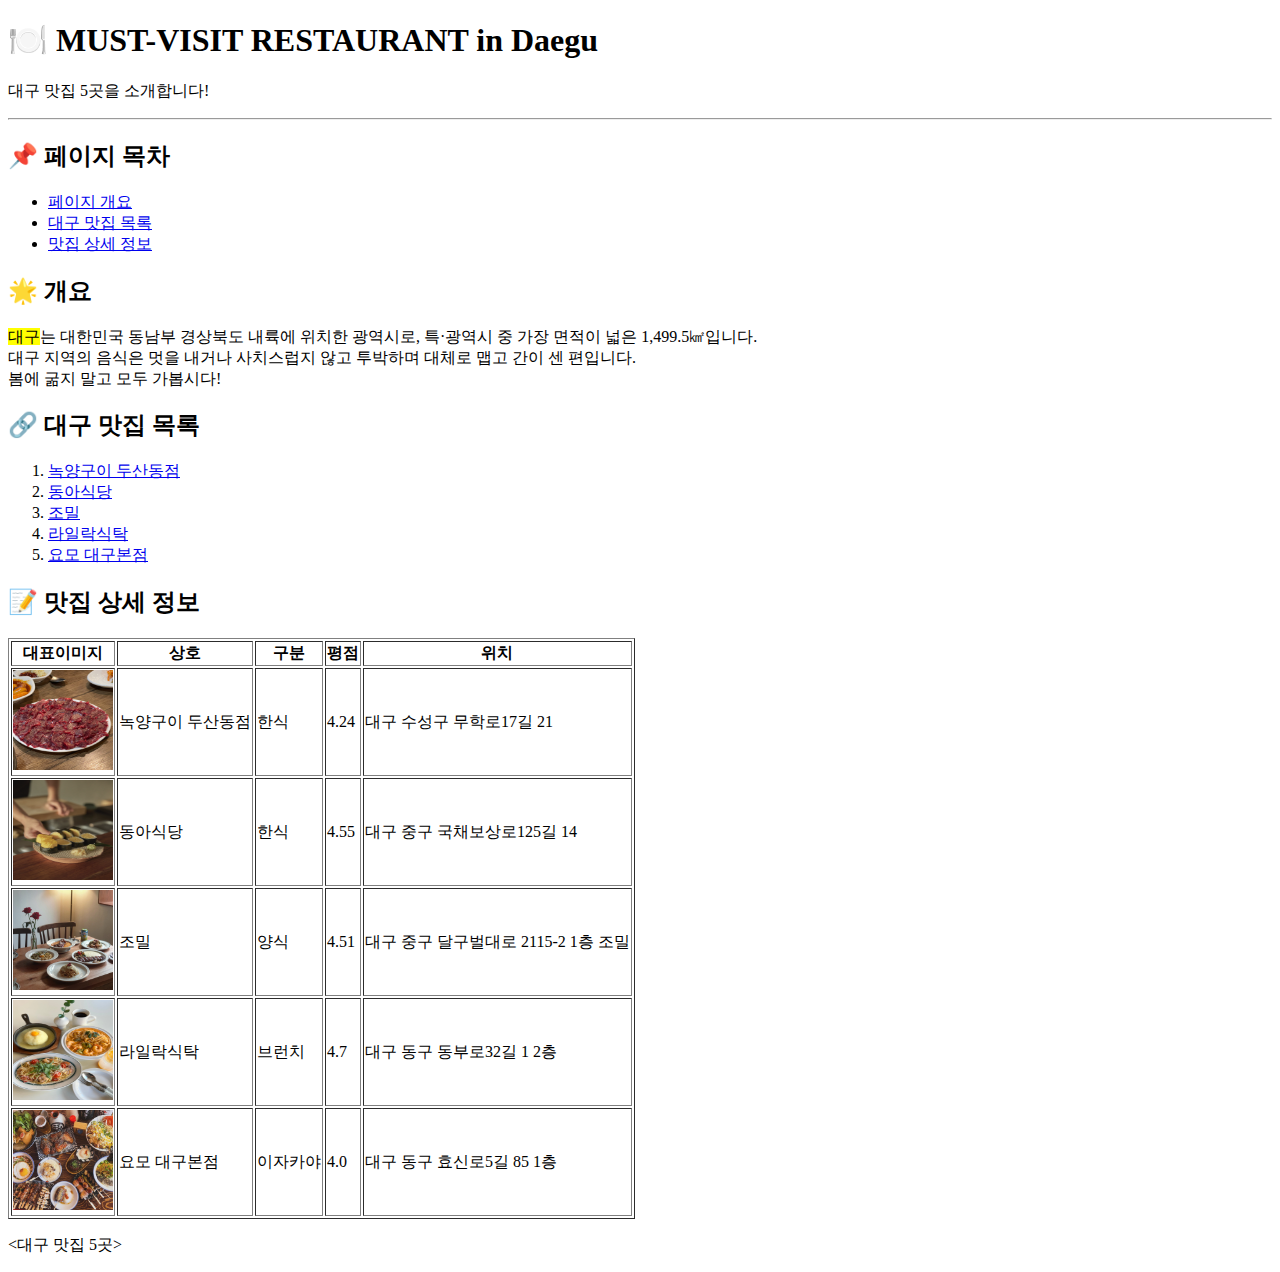
<file: index.html>
<!DOCTYPE html>
<html>
<head>
  <meta charset="UTF-8">
  <title>맛집 포트폴리오</title>
  <link rel="stylesheet" href="style2.css">  <!--style.css 적용X -->
</head>
<body>
  <!-- 페이지 상단 -->
  <header>
    <h1>🍽️ MUST-VISIT RESTAURANT in Daegu</h1>
    <p>대구 맛집 5곳을 소개합니다!</p>
  </header>
  <!--메인 콘텐츠 -->
  <main>
    <!-- 목차 -->
    <nav>
      <hr>
      <h2>📌 페이지 목차</h2>
      <ul>
        <li><a href="#overview">페이지 개요</a></li>
        <li><a href="#restaurant_list">대구 맛집 목록</a></li>
        <li><a href="#restaurant_detail">맛집 상세 정보</a></li>
      </ul>
      <h2 id="overview">🌟 개요</h2>
        <p>
          <mark>대구</mark>는 대한민국 동남부 경상북도 내륙에 위치한 광역시로, 특·광역시 중 가장 면적이 넓은 1,499.5㎢입니다.<br>
          대구 지역의 음식은 멋을 내거나 사치스럽지 않고 투박하며 대체로 맵고 간이 센 편입니다.<br>
          봄에 굶지 말고 모두 가봅시다!
        </p>
    </nav>
    <!-- 맛집 리스트 -->
    <section id="restaurant_list">
      <h2>🔗 대구 맛집 목록</h2>
      <ol type="1">
        <li><a href="page/place1.html" title="링크를 클릭하시면 녹양구이 상세페이지로 이동합니다.">녹양구이 두산동점</a></li>
        <li><a href="page/place2.html" title="링크를 클릭하시면 동아식당 상세페이지로 이동합니다">동아식당</a></li>
        <li><a href="page/place3.html" title="링크를 클릭하시면 조밀 상세페이지로 이동합니다.">조밀</li>
        <li><a href="page/place4.html" title="링크를 클릭하시면 라일락식탁 상세페이지로 이동합니다.">라일락식탁</a></li>
        <li><a href="page/place5.html" title="링크를 클릭하시면 요모 상세페이지로 이동합니다.">요모 대구본점</a></li>
      </ol>
    </section>
    <!-- 맛집 상세 정보 -->
    <section id="restaurant_detail">
      <h2>📝 맛집 상세 정보</h2>
      <table border="1">
        <thead>
          <tr>
            <th>대표이미지</th>
            <th>상호</th>
            <th>구분</th>
            <th>평점</th>
            <th>위치</th>
          </tr>
        </thead>
        <tbody>
          <tr>
            <td><a href="/page/place1.html"><img src="restaurant_image/a.jpg" alt="녹양구이 두산동점" width="100" height="100"></a></td>
            <td>녹양구이 두산동점</td>
            <td>한식</td>
            <td>4.24</td>
            <td>대구 수성구 무학로17길 21</td>
          </tr>
          <tr>
            <td><a href="/page/place2.html"><img src="restaurant_image/b.png" alt="동아식당" width="100" height="100"></a></td>
            <td>동아식당</td>
            <td>한식</td>
            <td>4.55</td>
            <td>대구 중구 국채보상로125길 14</td>
          </tr>
          <tr>
            <td><a href="/page/place3.html"><img src="restaurant_image/c.jpg" alt="조밀" width="100" height="100"></a></td>
            <td>조밀</td>
            <td>양식</td>
            <td>4.51</td>
            <td>대구 중구 달구벌대로 2115-2 1층 조밀</td>
          </tr>
          <tr>
            <td><a href="/page/place4.html"><img src="restaurant_image/d.jpg" alt="라일락식탁" width="100" height="100"></a></td>
            <td>라일락식탁</td>
            <td>브런치</td>
            <td>4.7</td>
            <td>대구 동구 동부로32길 1 2층</td>
          </tr>
          <tr>
            <td><a href="/page/place5.html"><img src="restaurant_image/e.jpg" alt="요모 대구본점" width="100" height="100"></a></td>
            <td>요모 대구본점</td>
            <td>이자카야</td>
            <td>4.0</td>
            <td>대구 동구 효신로5길 85 1층</td>
          </tr>
        </tbody>
      </table>
    </section>
  </main>
  <!-- 페이지 하단 -->
  <footer>
    <p><대구 맛집 5곳></p>
  </footer>
</body>
</html>
</file>
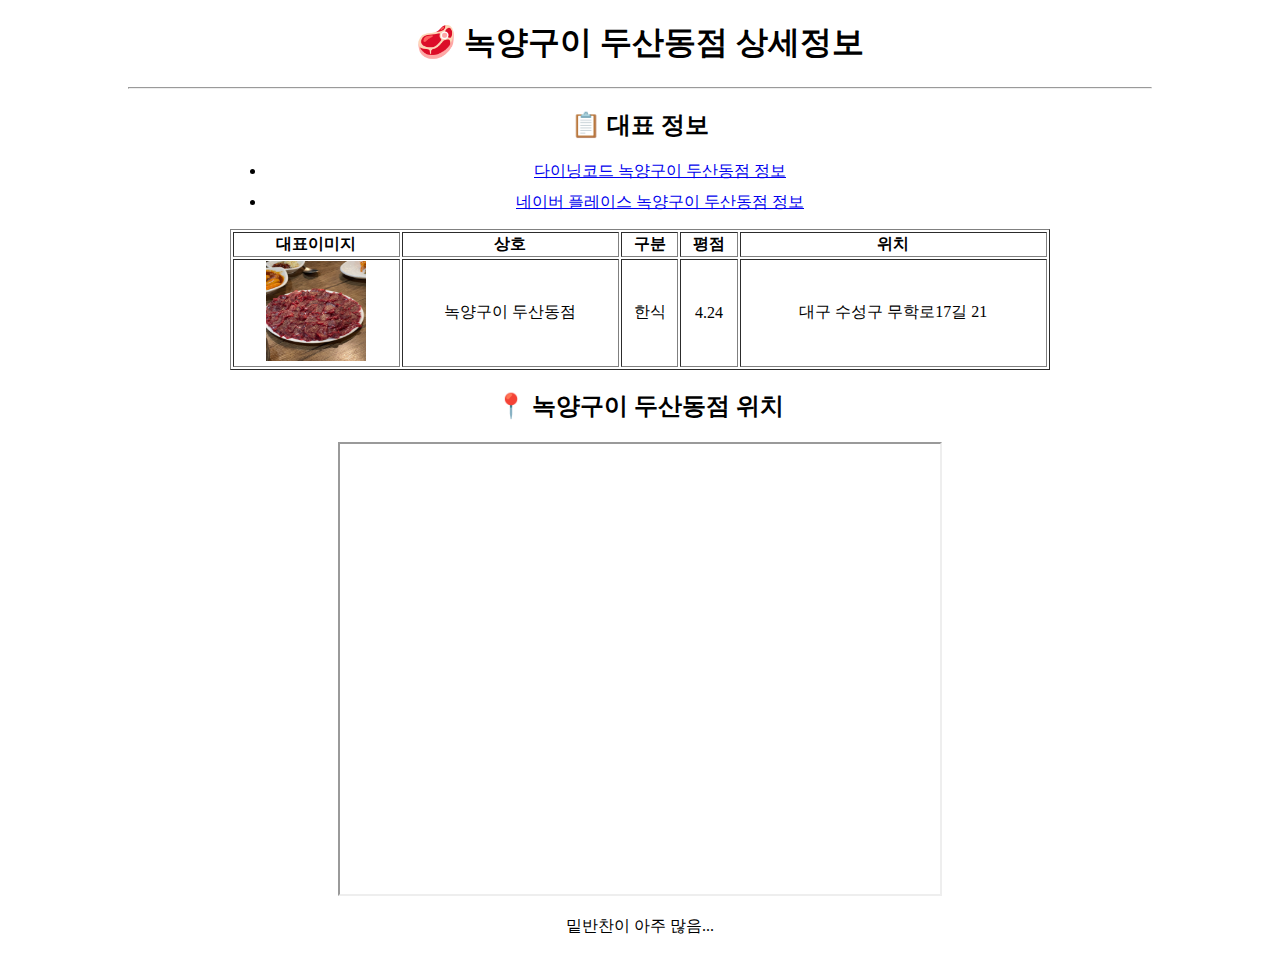
<file: page/place1.html>
<!DOCTYPE html>
<html>
<head>
  <meta charset="UTF-8">
  <title>녹양구이 두산동점 상세정보</title>
  <link rel="stylesheet" href="../style.css">
  <link rel="stylesheet" href="../style2.css">
</head>
<body>
  <!-- 페이지 상단 -->
  <header>
    <h1>🥩 녹양구이 두산동점 상세정보</h1>
  </header>
  <hr>
  <!-- 대표 정보 -->
  <section>
    <h2>📋 대표 정보</h2>
    <article>
      <ul>
        <li><a href="https://www.diningcode.com/profile.php?rid=I4WGIbDZkZmO" target="_blank">다이닝코드 녹양구이 두산동점 정보</a></li>
        <li><a href="https://map.naver.com/p/entry/place/20601144?lng=128.617669&lat=35.8302629&placePath=%2Fhome&searchType=place" target="_blank">네이버 플레이스 녹양구이 두산동점 정보</a></li>
      </ul>
    </article>
    <article>
      <table border="1"> 
        <thead>
          <tr>
            <th>대표이미지</th>
            <th>상호</th>
            <th>구분</th>
            <th>평점</th>
            <th>위치</th>
          </tr>
        </thead>
        <tbody>
          <tr>
            <td><img src="../restaurant_image/a.jpg" alt="녹양구이 두산동점" width="100" height="100"></td>
            <td>녹양구이 두산동점</td>
            <td>한식</td>
            <td>4.24</td>
            <td>대구 수성구 무학로17길 21</td>
          </tr>
        </tbody>
      </table>
    </article>
  </section>
  <!-- 위치 -->
  <section>
    <h2>📍 녹양구이 두산동점 위치</h2>
    <!-- 지도 -->
    <iframe src="https://www.google.com/maps/embed?pb=!1m18!1m12!1m3!1d3234.7585221241984!2d128.61532507559883!3d35.83039997253943!2m3!1f0!2f0!3f0!3m2!1i1024!2i768!4f13.1!3m3!1m2!1s0x3565e2fbdcaf5ab3%3A0xc1560f0b0893851b!2z64W57JaR6rWs7J20!5e0!3m2!1sko!2skr!4v1745085551126!5m2!1sko!2skr" width="600" height="450" style="border:1;" allowfullscreen="" loading="lazy" referrerpolicy="no-referrer-when-downgrade"></iframe>
  </section>
  <!-- 코멘트 -->
  <footer>
    <p>밑반찬이 아주 많음...</p>
  </footer>
</body>
</html>
</file>
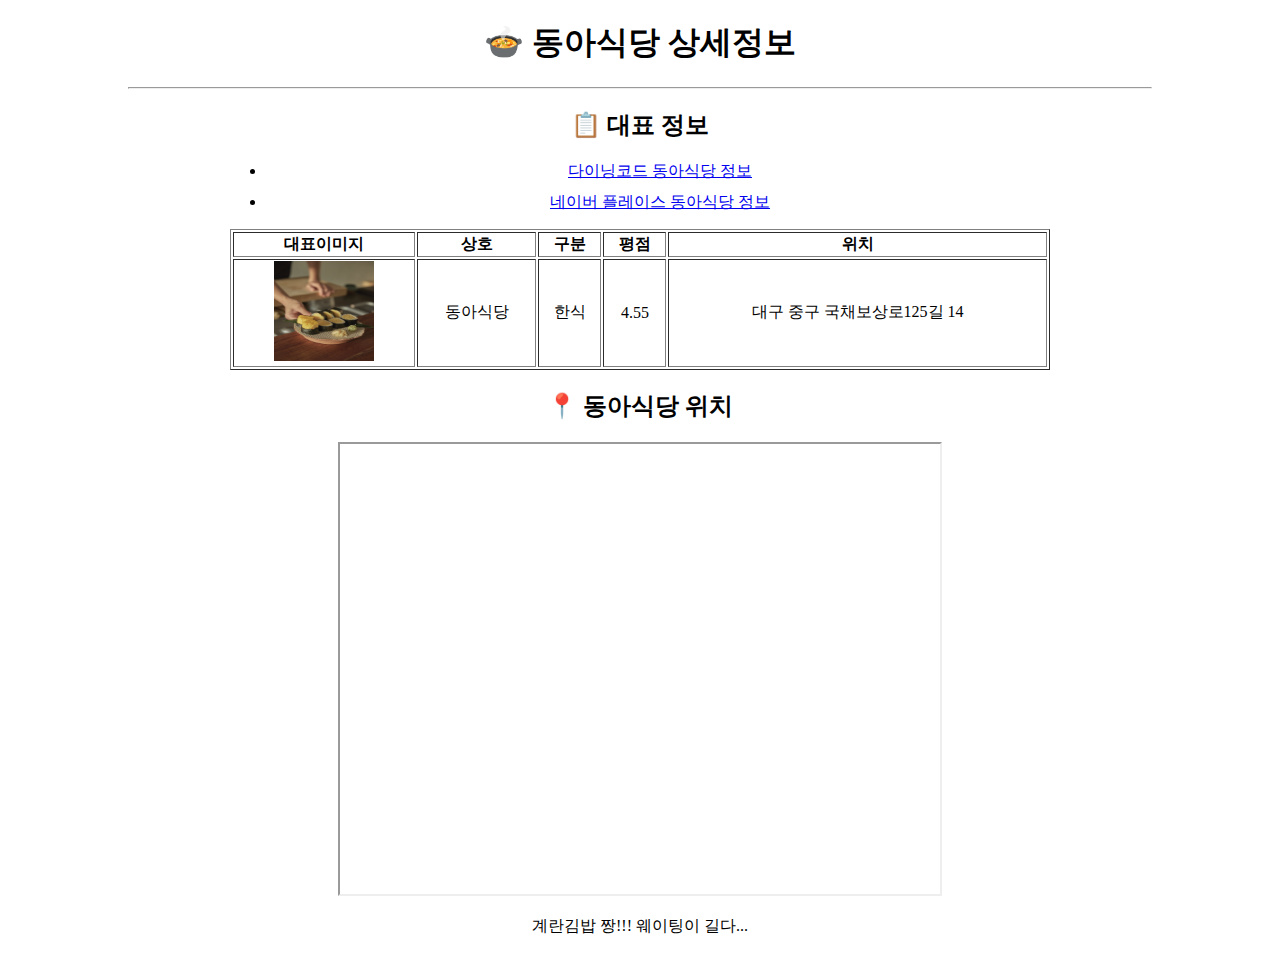
<file: page/place2.html>
<!DOCTYPE html>
<html>
<head>
  <meta charset="UTF-8">
  <title>동아식당 상세정보</title>
  <link rel="stylesheet" href="../style.css">
  <link rel="stylesheet" href="../style2.css">
</head>
<body>
  <!-- 페이지 상단 -->
  <header>
    <h1>🍲 동아식당 상세정보</h1>
  </header>
  <hr>
  <!-- 대표 정보 -->
  <section>
    <h2>📋 대표 정보</h2>
    <article>
      <ul>
        <li><a href="https://www.diningcode.com/profile.php?rid=svh7sDkwkIVt" target="_blank">다이닝코드 동아식당 정보</a></li>
        <li><a href="https://map.naver.com/p/entry/place/1806157537?c=15.00,0,0,0,dh&placePath=/home" target="_blank">네이버 플레이스 동아식당 정보</a></li>
      </ul>
    </article>
    <article>
      <table border="1"> 
        <thead>
          <tr>
            <th>대표이미지</th>
            <th>상호</th>
            <th>구분</th>
            <th>평점</th>
            <th>위치</th>
          </tr>
        </thead>
        <tbody>
          <tr>
            <td><img src="../restaurant_image/b.png" alt="동아식당" width="100" height="100"></td>
            <td>동아식당</td>
            <td>한식</td>
            <td>4.55</td>
            <td>대구 중구 국채보상로125길 14</td>
          </tr>
        </tbody>
      </table>
    </article>
  </section>
  <!-- 위치 -->
  <section>
    <h2>📍 동아식당 위치</h2>
    <!-- 지도 -->
    <iframe src="https://www.google.com/maps/embed?pb=!1m18!1m12!1m3!1d3233.1016311926965!2d128.59401058307853!3d35.87102620168837!2m3!1f0!2f0!3f0!3m2!1i1024!2i768!4f13.1!3m3!1m2!1s0x3565e398f7fa45e3%3A0x21f3318fdb16d004!2z64-Z7JWE7Iud64u5!5e0!3m2!1sko!2skr!4v1745086154974!5m2!1sko!2skr" width="600" height="450" style="border:1;" allowfullscreen="" loading="lazy" referrerpolicy="no-referrer-when-downgrade"></iframe>
  </section>
  <!-- 코멘트 -->
  <footer>
    <p>계란김밥 짱!!! 웨이팅이 길다...</p>
  </footer>
</body>
</html>
</file>
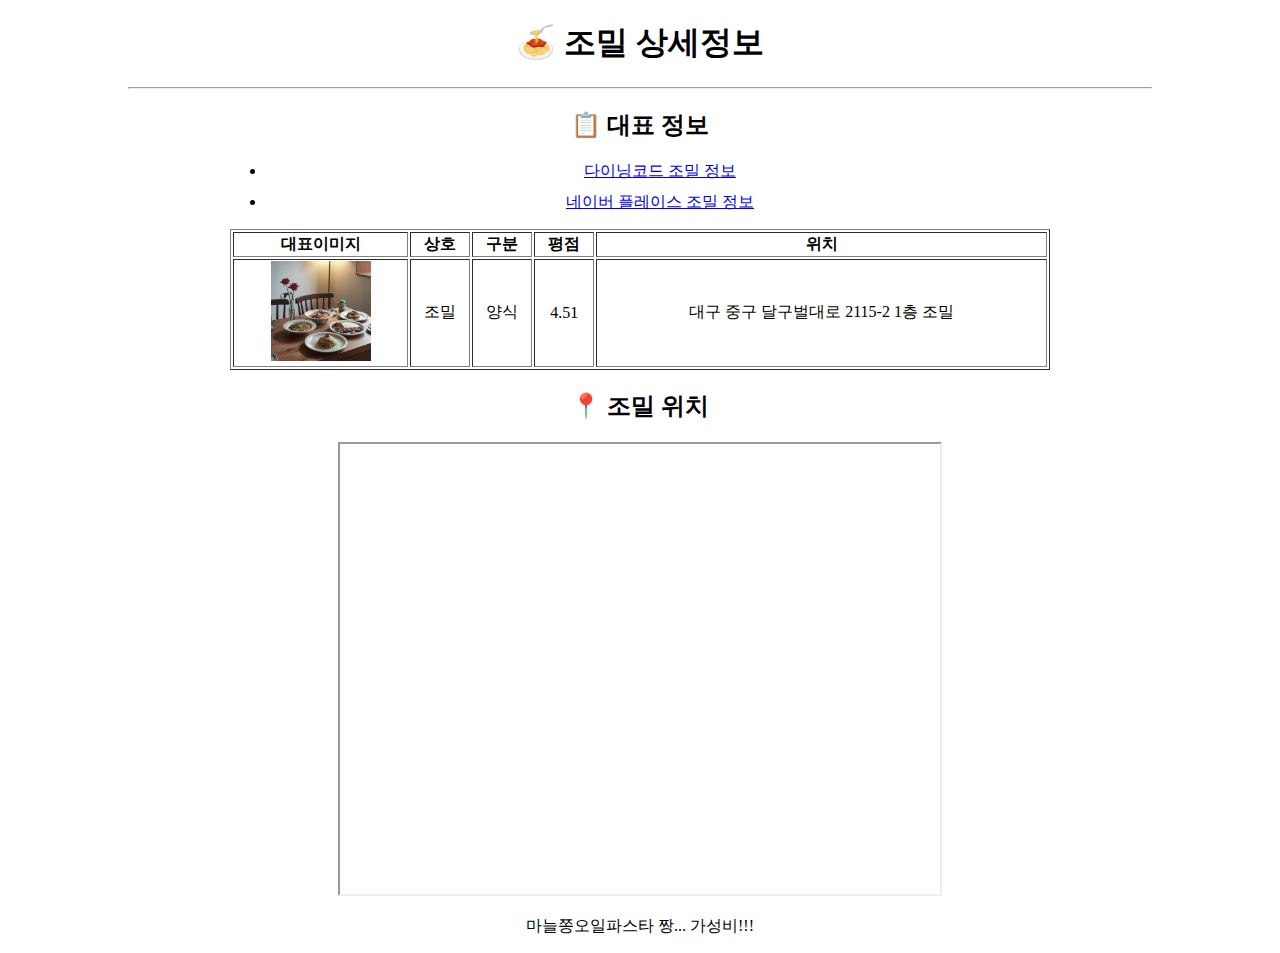
<file: page/place3.html>
<!DOCTYPE html>
<html>
<head>
  <meta charset="UTF-8">
  <title>조밀 상세정보</title>
  <link rel="stylesheet" href="../style.css">
  <link rel="stylesheet" href="../style2.css">
</head>
<body>

  <!-- 페이지 상단 -->
  <header>
    <h1>🍝 조밀 상세정보</h1>
  </header>
  <hr>
  <!-- 대표 정보 -->
  <section>
    <h2>📋 대표 정보</h2>
    <article>
      <ul>
        <li><a href="https://www.diningcode.com/profile.php?rid=5f3Ts3PEy5cI#google_vignette" target="_blank">다이닝코드 조밀 정보</a></li>
        <li><a href="https://map.naver.com/p/entry/place/1181428245?lng=128.595188&lat=35.8655107&placePath=%2Fhome&entry=plt&searchType=place" target="_blank">네이버 플레이스 조밀 정보</a></li>
      </ul>
    </article>
    <article>
      <table border="1"> 
        <thead>
          <tr>
            <th>대표이미지</th>
            <th>상호</th>
            <th>구분</th>
            <th>평점</th>
            <th>위치</th>
          </tr>
        </thead>
        <tbody>
          <tr>
            <td><img src="../restaurant_image/c.jpg" alt="조밀" width="100" height="100"></td>
            <td>조밀</td>
            <td>양식</td>
            <td>4.51</td>
            <td>대구 중구 달구벌대로 2115-2 1층 조밀</td>
          </tr>
        </tbody>
      </table>
    </article>
  </section>
  <!-- 위치 -->
  <section>
    <h2>📍 조밀 위치</h2>
    <!-- 지도 -->
    <iframe src="https://www.google.com/maps/embed?pb=!1m18!1m12!1m3!1d3233.326058689333!2d128.5926259756005!3d35.865525672528335!2m3!1f0!2f0!3f0!3m2!1i1024!2i768!4f13.1!3m3!1m2!1s0x3565e36a1631efab%3A0xb44ba58ebcd26131!2z7KGw67CA!5e0!3m2!1sko!2skr!4v1745086699115!5m2!1sko!2skr" width="600" height="450" style="border:1;" allowfullscreen="" loading="lazy" referrerpolicy="no-referrer-when-downgrade"></iframe>
  </section>
  <!-- 코멘트 -->
  <footer>
    <p>마늘쫑오일파스타 짱... 가성비!!!</p>
  </footer>
</body>
</html>
</file>
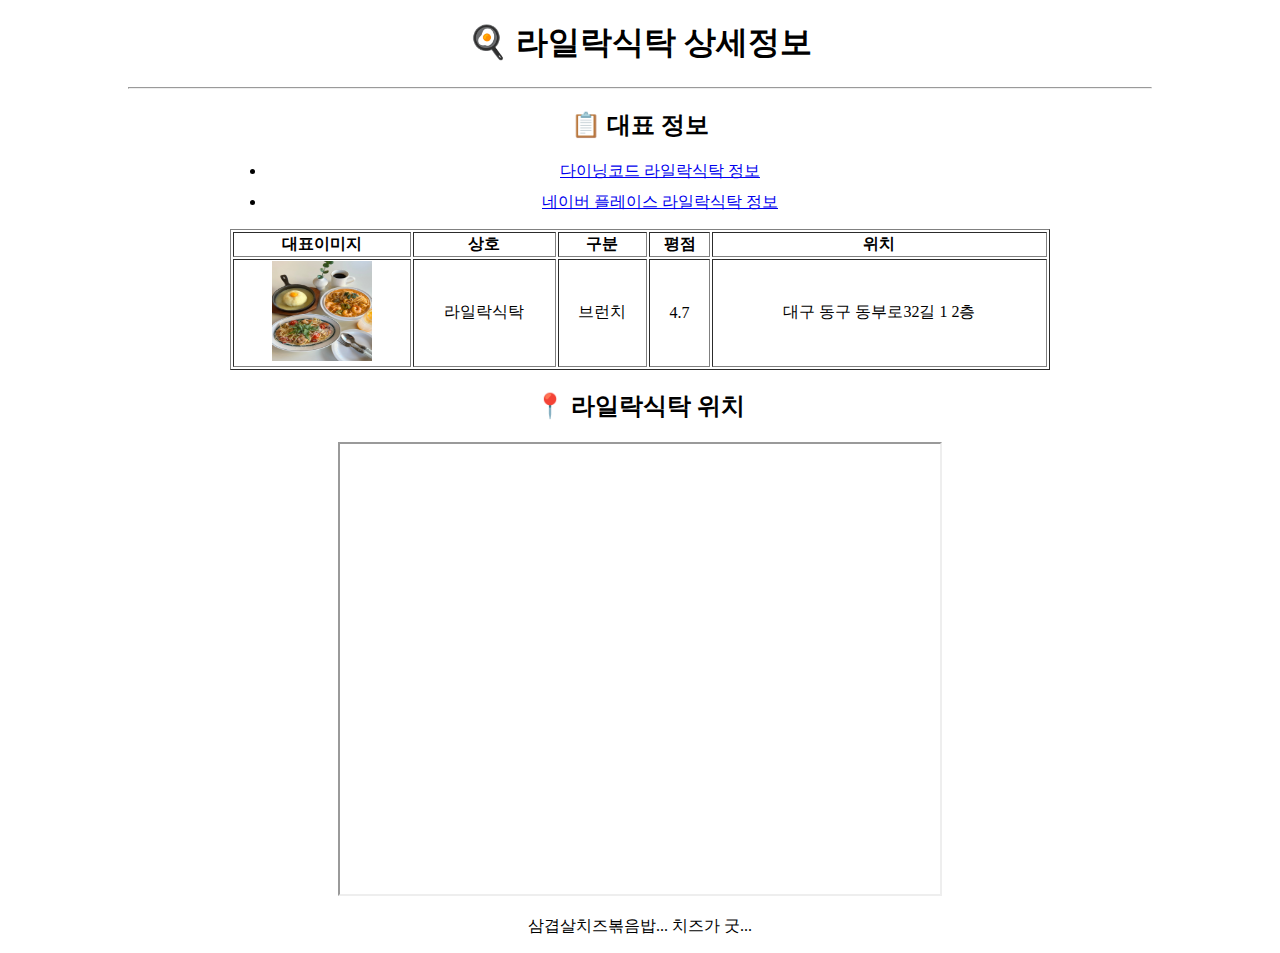
<file: page/place4.html>
<!DOCTYPE html>
<html>
<head>
  <meta charset="UTF-8">
  <title>라일락식탁 상세정보</title>
  <link rel="stylesheet" href="../style.css">
  <link rel="stylesheet" href="../style2.css">
</head>
<body>
  <!-- 페이지 상단 -->
  <header>
    <h1>🍳 라일락식탁 상세정보</h1>
  </header>
  <hr>
  <!-- 대표 정보 -->
  <section>
    <h2>📋 대표 정보</h2>
    <article>
      <ul>
        <li><a href="https://www.diningcode.com/profile.php?rid=qIzhkX4NVKE3" target="_blank">다이닝코드 라일락식탁 정보</a></li>
        <li><a href="https://map.naver.com/p/entry/place/1897342731?lng=128.630722&lat=35.8766892&placePath=%2Fhome&searchType=place" target="_blank">네이버 플레이스 라일락식탁 정보</a></li>
      </ul>
    </article>
    <article>
      <table border="1"> 
        <thead>
          <tr>
            <th>대표이미지</th>
            <th>상호</th>
            <th>구분</th>
            <th>평점</th>
            <th>위치</th>
          </tr>
        </thead>
        <tbody>
          <tr>
            <td><img src="../restaurant_image/d.jpg" alt="라일락식탁" width="100" height="100"></td>
            <td>라일락식탁</td>
            <td>브런치</td>
            <td>4.7</td>
            <td>대구 동구 동부로32길 1 2층</td>
          </tr>
        </tbody>
      </table>
    </article>
  </section>

  <!-- 위치 -->
  <section>
    <h2>📍 라일락식탁 위치</h2>
    <!-- 지도 -->
    <iframe src="https://www.google.com/maps/embed?pb=!1m18!1m12!1m3!1d3232.869724502226!2d128.62816947560088!3d35.87670927252471!2m3!1f0!2f0!3f0!3m2!1i1024!2i768!4f13.1!3m3!1m2!1s0x3565e1df22a507bd%3A0x67ec8c88b1c88117!2z65287J2865297Iud7YOB!5e0!3m2!1sko!2skr!4v1745087016714!5m2!1sko!2skr" width="600" height="450" style="border:1;" allowfullscreen="" loading="lazy" referrerpolicy="no-referrer-when-downgrade"></iframe>
  </section>
  <!-- 코멘트 -->
  <footer>
    <p>삼겹살치즈볶음밥... 치즈가 굿...</p>
  </footer>

</body>
</html>
</file>
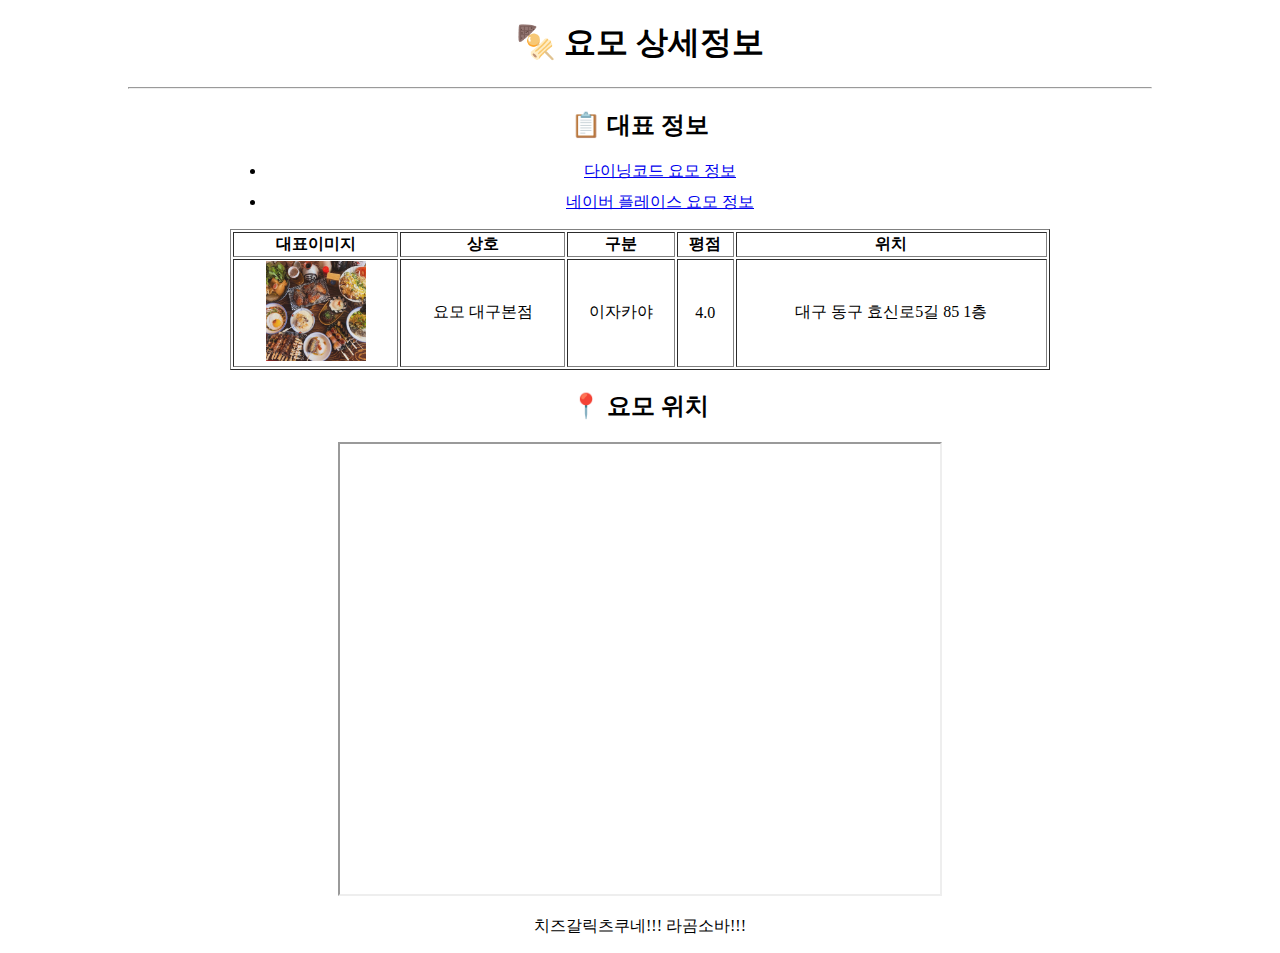
<file: page/place5.html>
<!DOCTYPE html>
<html>
<head>
  <meta charset="UTF-8">
  <title>요모 상세정보</title>
  <link rel="stylesheet" href="../style.css">
  <link rel="stylesheet" href="../style2.css">
</head>
<body>
  <!-- 페이지 상단 -->
  <header>
    <h1>🍢 요모 상세정보</h1>
  </header>
  <hr>
  <!-- 대표 정보 -->
  <section>
    <h2>📋 대표 정보</h2>
    <article>
      <ul>
        <li><a href="https://www.diningcode.com/profile.php?rid=TYyq1FgNzVyw" target="_blank">다이닝코드 요모 정보</a></li>
        <li><a href="https://map.naver.com/p/entry/place/1578183336?lng=128.630662&lat=35.8755952&placePath=%2Fhome&entry=plt&searchType=place" target="_blank">네이버 플레이스 요모 정보</a></li>
      </ul>
    </article>
    <article>
      <table border="1"> 
        <thead>
          <tr>
            <th>대표이미지</th>
            <th>상호</th>
            <th>구분</th>
            <th>평점</th>
            <th>위치</th>
          </tr>
        </thead>
        <tbody>
          <tr>
            <td><img src="../restaurant_image/e.jpg" alt="요모" width="100" height="100"></td>
            <td>요모 대구본점</td>
            <td>이자카야</td>
            <td>4.0</td>
            <td>대구 동구 효신로5길 85 1층</td>
          </tr>
        </tbody>
      </table>
    </article>
  </section>
  <!-- 위치 -->
  <section>
    <h2>📍 요모 위치</h2>
    <!-- 지도 -->
    <iframe src="https://www.google.com/maps/embed?pb=!1m18!1m12!1m3!1d3232.915894413857!2d128.62580848308005!3d35.87557790168323!2m3!1f0!2f0!3f0!3m2!1i1024!2i768!4f13.1!3m3!1m2!1s0x3565e193d61cafcd%3A0x416db0ad58009f7!2z7JqU66qo!5e0!3m2!1sko!2skr!4v1745087234665!5m2!1sko!2skr" width="600" height="450" style="border:1;" allowfullscreen="" loading="lazy" referrerpolicy="no-referrer-when-downgrade"></iframe>
  </section>
  <!-- 코멘트 -->
  <footer>
    <p>치즈갈릭츠쿠네!!! 라곰소바!!!</p>
  </footer>
</body>
</html>
</file>
<file: style2.css>
/* 테이블 항복 위에 마우스가 올라와 있을 때 색상 변화 */

tr:hover td {
  color: #0073e6;
  cursor: pointer;
}
</file>
<file: style.css>
/* 상세 페이지 가로방향에서 중앙정렬 */

body {
  width: 80%;
  margin: 10px auto;
  text-align: center;
}

/* table과 li 태그를 가로방향에서 중앙정렬 */
table, li{
  width: 80%; 
  margin: 10px auto;
}
</file>
